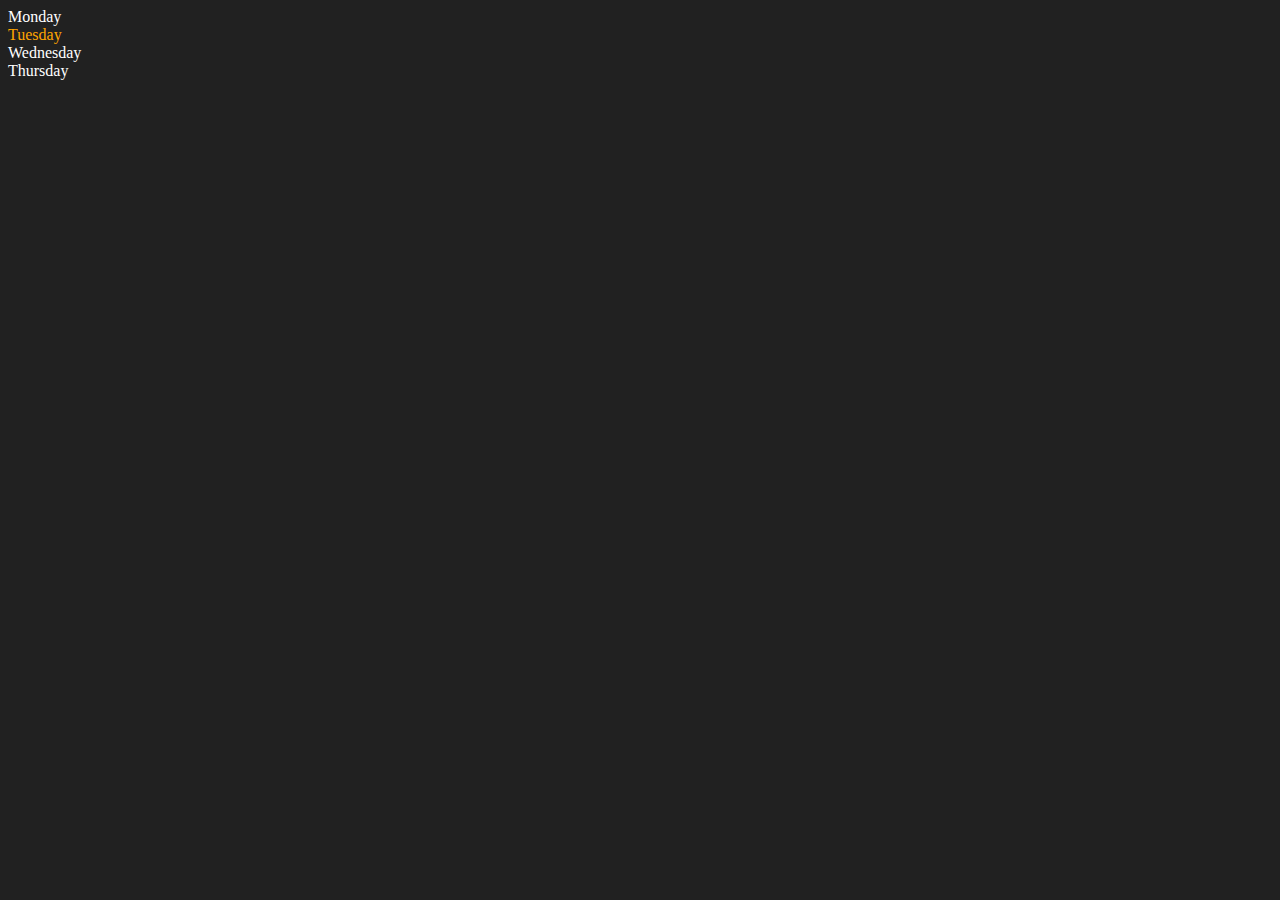
<file: 6_dom/index.html>
<!DOCTYPE html>
<html lang="en">
<head>
    <meta charset="UTF-8">
    <meta name="viewport" content="width=device-width, initial-scale=1.0">
    <title>DOM</title>
</head>
<body style="background-color: #212121; color:#fff;">
    <div class="parent">
        <div class="day">Monday</div>
        <div class="day">Tuesday</div>
        <div class="day">Wednesday</div>
        <div class="day">Thursday</div>
    </div>
</body>
<script>
    const parent=document.querySelector('.parent')
    console.log(parent)
    console.log(parent.children)
    console.log(parent.children[1].innerHTML);
//     for(let i=0;i<parent.children.length;i++)
// {
//     console.log(parent.children[i].innerHTML)
// }
parent.children[1].style.color='orange'
</script>
</html>

<!--
document.getElementById()
document.getElementById().attribute('id')

title.style.backgroundColor='color'
title.style.padding="some px"

title.textContent
title.innerHTML
title.innerText

-->
</file>
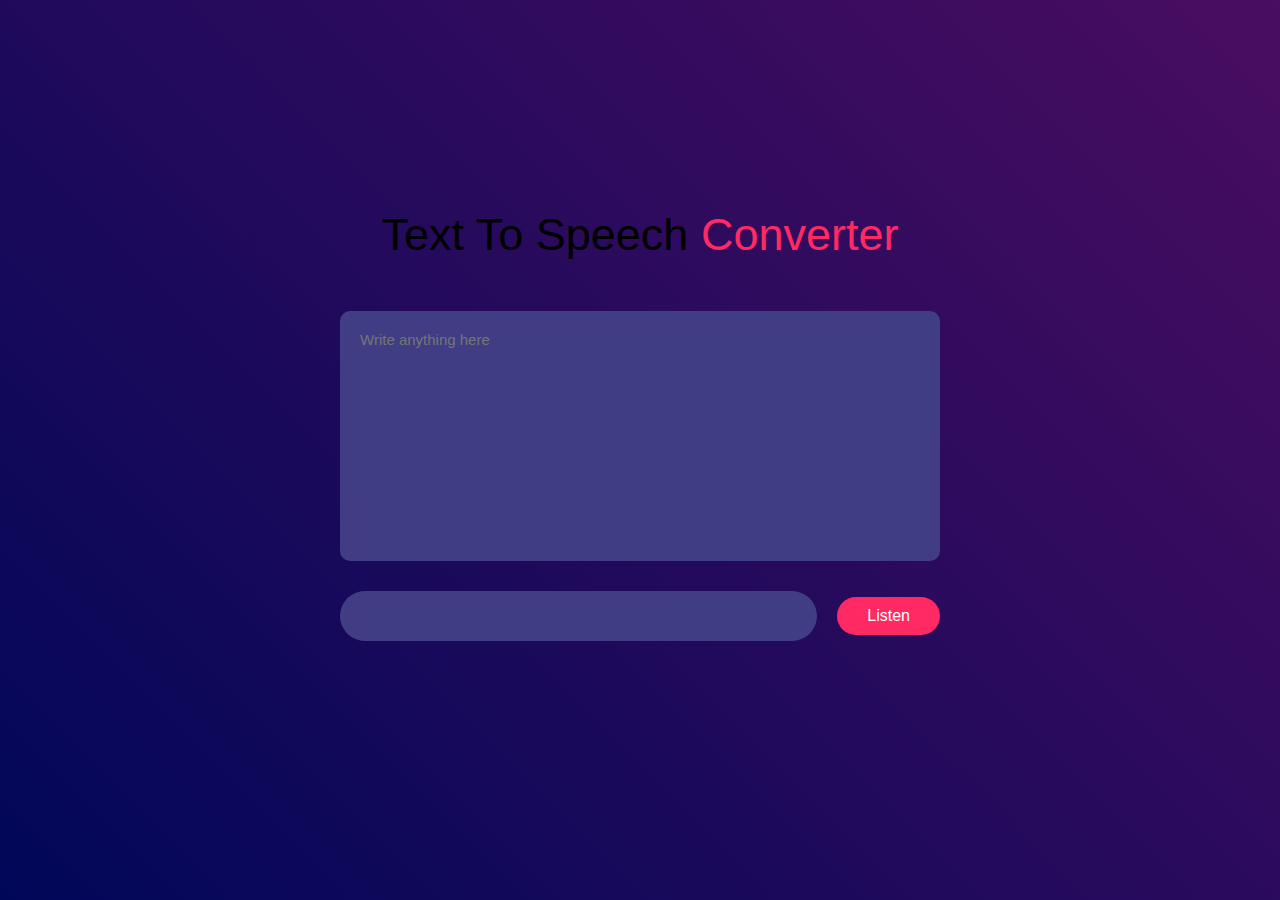
<file: projects/text-to-speech/index.html>
<!DOCTYPE html>
<html lang="en">
<head>
    <meta charset="UTF-8">
    <meta name="viewport" content="width=device-width, initial-scale=1.0">
    <title>Text To Speech Converter</title>
    <link rel="stylesheet" href="style.css">
</head>
<body>
    <div class="hero">
         <h1>Text To Speech <span>Converter</span></h1>
         <textarea placeholder="Write anything here"></textarea>
         <div class="row">
            <select name="" id=""></select>
            <button>Listen</button>
         </div>
    </div>
    <script src="script.js"></script>
</body>
</html>
</file>
<file: projects/text-to-speech/style.css>
/* style.css */
* {
    margin: 0;
    padding: 0;
    box-sizing: border-box;
    font-family: Arial, sans-serif;
}

.hero {
    width: 100%;
    min-height: 100vh;
    background: linear-gradient(45deg, #010758, #490d61);
    display: flex;
    align-items: center;
    justify-content: center;
    flex-direction: column;
}

.hero h1 {
    font-size: 45px;
    font-weight: 500;
    margin-bottom: 50px;
    margin-top:-50px;
    
}
.hero h1 span{
    color:#ff2963;
}
textarea {
    width: 600px;
    background: #403d84;
    height: 250px;
    padding: 20px;
    font-size: 15px;
    border:0;
    outline:0;
    padding:20px;
    border-radius: 10px;
    resize: none;
    margin-bottom: 30px;
    color: #fff;
}
.textarea::placeholder{
    font-size:16px;
    color:#ddd;
}
.row {
    width:600px;
    display:flex;
    align-items: center;
    gap:20px;
}
button{
  background: #ff2963;
  color:#fff;
  font-size:16px;
  padding:10px 30px;
  border-radius: 35px;
  border:0;
  outline:0;
  cursor: pointer;
  align-items: center;
}
select{
    flex:1;
    color:#fff;
    background: #403d84;
    height:50px;
    padding:0 20px;
    outline:0;
    border:0;
    border-radius: 35px;
    appearance: none;
    background-size: 15px;
    background-repeat: no-repeat;
    background-position-x:calc(100%-20px);
    background-position-y:20px;
}
</file>
